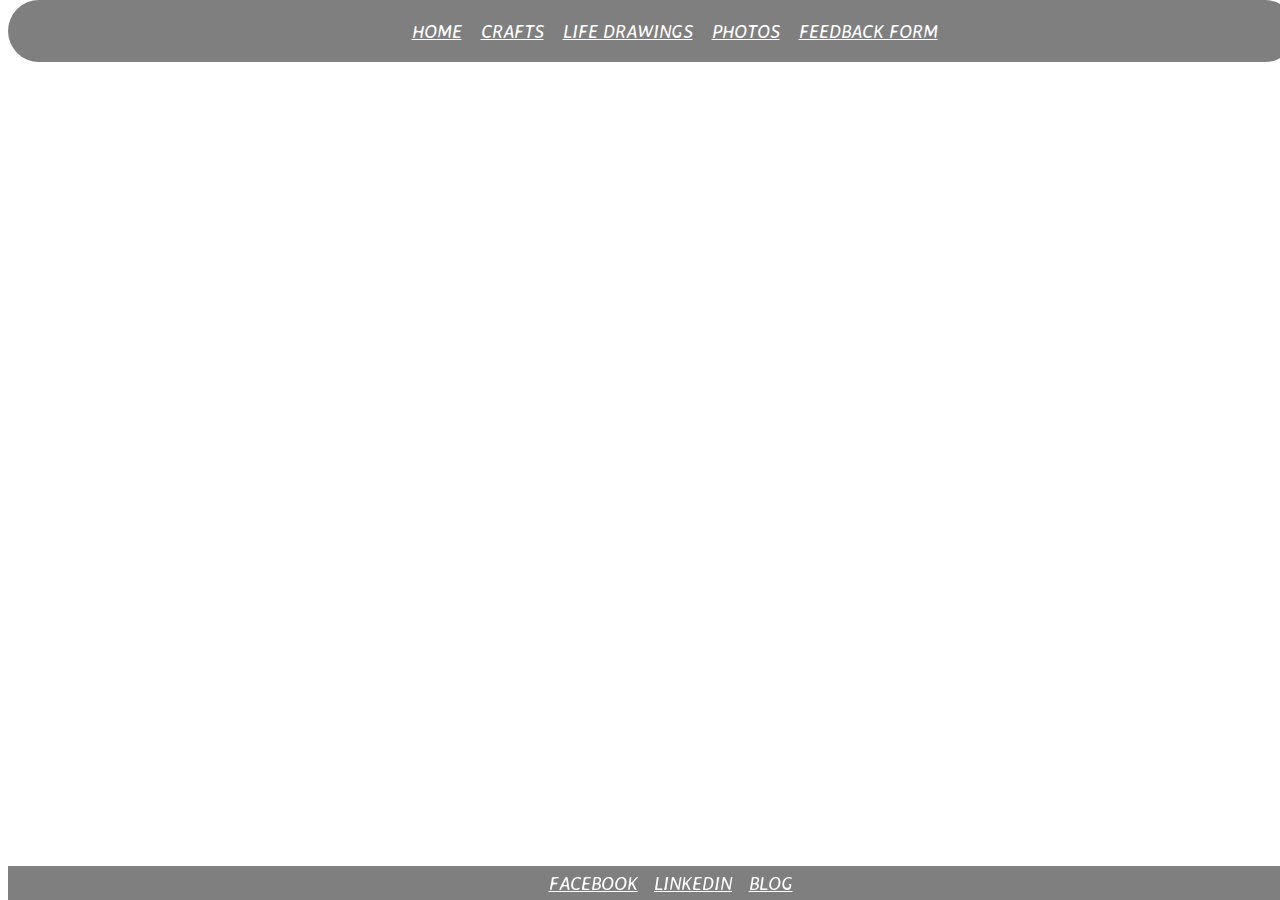
<file: index.html>
<!DOCTYPE HTML>
<body>
	<div id="navbar">
	<ul>
		<li><a href="index.html">Home</a></li>
		<li><a href="crafts.html">Crafts</a></li>
		<li><a href="lifedrawings.html">Life Drawings</a></li>
		<li><a href="photos.html">Photos</a></li>
		<li><a href="https://docs.google.com/a/st-andrews.ac.uk/forms/d/1w9b2wtUDYX8-6IoIMhtMvBfqR4tlWe8wOgq7By-1nRI/viewform">Feedback Form</a></li>
	</ul>
	</div>
</body>

<head>
	<title>CMP</title>
	<script src="http://ajax.googleapis.com/ajax/libs/jquery/1.11.1/jquery.min.js"></script>
	<script type="text/javascript" src="script.js"></script>
	<link href='http://fonts.googleapis.com/css?family=Averia+Sans+Libre:400,700' rel='stylesheet' type='text/css'>
	<link href='main.css' rel='stylesheet'>
	<script>
			  (function(i,s,o,g,r,a,m){i['GoogleAnalyticsObject']=r;i[r]=i[r]||function(){
			  (i[r].q=i[r].q||[]).push(arguments)},i[r].l=1*new Date();a=s.createElement(o),
			  m=s.getElementsByTagName(o)[0];a.async=1;a.src=g;m.parentNode.insertBefore(a,m)
			  })(window,document,'script','//www.google-analytics.com/analytics.js','ga');

			  ga('create', 'UA-48681170-1', 'catrionaaged22.co.uk');
			  ga('send', 'pageview');
	</script>
</head>

<body>

<!-- Title -->
	<header>
		<h1>Aged 22</h1>
	</header>

<!-- Image of me
	<img src="http://0.academia-photos.com/2605780/822393/1022470/s200_catriona.patterson.jpg"> -->

<!-- Drop down info	-->	
	<div id="interests"> <h2>Interest(ing)</h2>
  		<div id = "interests-panel"><p>"green" "craft" "create" "maker" "perform" "connect" "mix" "people" "world" "challenge" "reuse" "growth" "happiness" "satisfaction"</p></div>
	</div>

	<div id="skills"> <h2>Skill(ed)</h2>
  		<div id = "skills-panel"><p>throat singers, bone drawers, slam poets, asparagus cookers, trumpet players, music video dancers, society leaders, ex-Soviet block survivors, restaurant reviewers, commonwealth dancers, natural photographers, smoke bomb detonators, game inventors, ceilidh callers.</p></div>
  	</div>

	<div id="experience"> <h2>Experience(s)</h2>
  		<div id = "experience-panel"><p>swimming with squid, ice skating in a school hall, cyclist road rage, sugar tasting, parliament parley, coca-cola worldwide, micro-scooter crashes, the inside of a sewing machine, temporary blindeness, long term correspondence, loss, mending, silver service, serving, a lack of public transport, finding a forgotten lamb, razor clams </p></div>
	</div>

<!-- Bottom Navbar -->
	<div id="navbar2">
		<ul>
			<li><a href="http://www.facebook.com/catmpat">Facebook</a></li>
			<li><a href="http://lnkd.in/8jD8Qw">LinkedIn</a></li>
			<li><a href="http://catmpat.tumblr.com">Blog</a></li>
		</ul>
	</div>


</body>
</file>
<file: main.css>
header {
			font-size: 60px;
			text-align: center;
			font-family: 'Averia Sans Libre', cursive;
			background-image: url('http://i59.tinypic.com/k53hjm.jpg');
			max-width: 1200px;
			margin: 0 auto;
			padding-top: 0px;
			background-size: cover;
			border-radius: 40px;
			color: white;
			}
		h2 {
			font-family: 'Averia Sans Libre', cursive;
			color: white;
			font-size: 30px;
			text-align: center;
		}

		img {
			border-radius: 50px;
			margin: -50px 0px 30px 0px;
			max-width: 420px;
			max-height: 280px;
			padding: 10px;

		}

		div {
		  background-size: cover;
		  position: relative;
		  margin: 40px 0 0 0;
		  border-radius: 50px;

		}
		p {
			margin: 0 auto;
			width: auto;
			max-width: 1200px;
			text-align: center;
			padding: 10px 0px 0px 0px;
			color: white;
			background-color: rgba(0,0,0,0.60);
			font-family: 'Averia Sans Libre', cursive;
			font-size: 16px;
			border-radius: 40px;

		}

		/* p {
			  color: rgba(255,255,255,1);
			  background: black;
			  background: linear-gradient(bottom, rgba(0,0,0,0.5), rgba(0,0,0,.4));
			  background: -webkit-linear-gradient(bottom, rgba(0,0,0,1), rgba(0,0,0,.4));
			  background: -moz-linear-gradient(bottom, rgba(0,0,0,1), rgba(0,0,0,.4));
			  padding: 10px;
			  line-height: 28px;
			  text-align: center;
			  position: center;
			  width: 50%;
			  bottom: 0;
			  margin: 0 auto;
			  height: 15px;
			  border-radius: 50px;
			} */

		#interests-panel, #skills-panel, #experience-panel {
			display: none; 
			line-height: 24px;
			  text-align: center;
			  position: center;
			  width: 65%;
			  bottom: 0;
			  margin: 0 auto;
			  height: auto;
			  border-radius: 20px;
			  color: white;
		}

		#skills-panel {
		}

		#experience-panel {
			margin-bottom: 80px;
		}

		#description, #description1 {
			margin: 0 auto;
			width: 65%;
			max-width: 1200px;
			text-align: center;
			padding: 10px 0px 0px 0px;
			color: white;
			font-family: 'Averia Sans Libre', cursive;
			font-size: 16px;
			border-radius: 40px;
		}

		#description-panel, #description-panel1 {
			display: none;
		}

		body {
			background-image: url("http://i60.tinypic.com/1se5ms.jpg");
			background-size: cover;
			font-family: verdana;
			text-align: center;
			padding-top: 70px; }
		}

		ul {
      		padding: 5px;
      		text-align: center;
      		max-width: 1200px;
      		margin: 30px auto;
      		border-radius: 40px;
    	}
   		li {
     		 display: inline;
     		 font-size: 18px;
     		 font-family: 'Averia Sans Libre', cursive;
     		 font-style: italic;
			padding: 10px 5px 5px 10px;
			color: white;
			text-align: center;
			border-radius: 40px;
			background-color: rgba(0,0,0,0.5)
		}

		a {
			color: white;

		}
	
		#navbar {
				position: absolute;
				top: 0px;
				padding:0;
				background-color: rgba(0,0,0,0.5); 
				float:center;
				margin: 0 auto;
				display:block;
				width:100%;
				color: white;
				text-align: center;
				padding:4px;
				text-decoration:none;
				text-transform:uppercase;
			}
				#navbar li {
						background-color: rgba(0,0,0,0);
					}

		#navbar2 {
				position: fixed;
				bottom: 0;
				padding-top: 0px;
				background-color: rgba(0,0,0,0.5); 
				float:left;
				margin: 0 auto;
				display:block;
				width:100%;
				color: white;
				border-radius: 0px;
				text-decoration:none;
				text-transform:uppercase;
				font-size: 6px;
				text-align: center;
			}
				#navbar2 li {
						background-color: rgba(0,0,0,0);
						}
				#navbar2 ul {
						border-radius: 0px;
					}


	.lifedrawings {
			margin-top: 60px;
			}

	.photos {
			margin-top: 60px;
			padding: 10px;
		}
</file>
